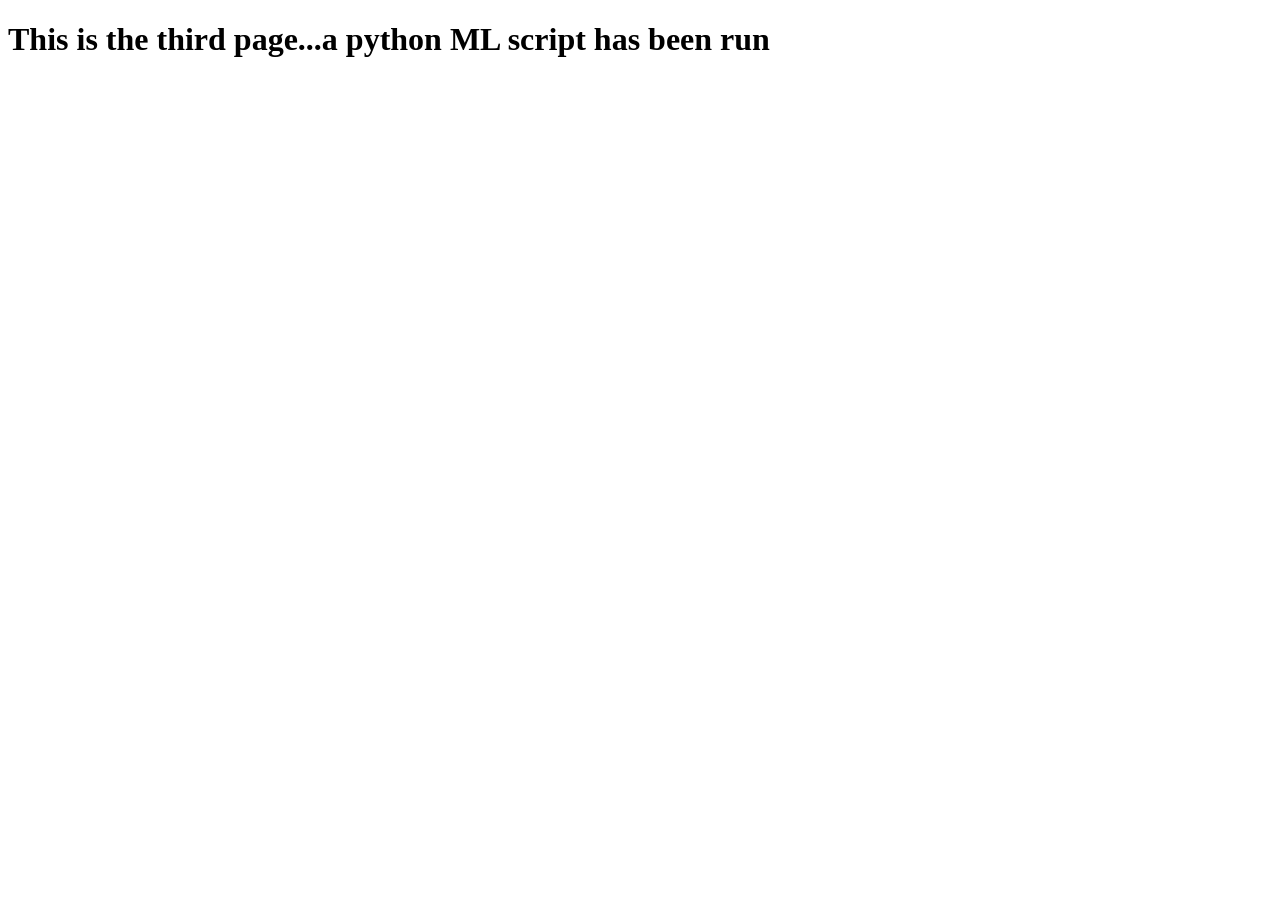
<file: templates/three.html>
<!DOCTYPE html>
<html lang="en" dir="ltr">
  <head>
    <meta charset="utf-8">
    <title>Two</title>
  </head>
  <body>
    <h1>This is the third page...a python ML script has been run</h1>

  </body>
</html>
</file>
